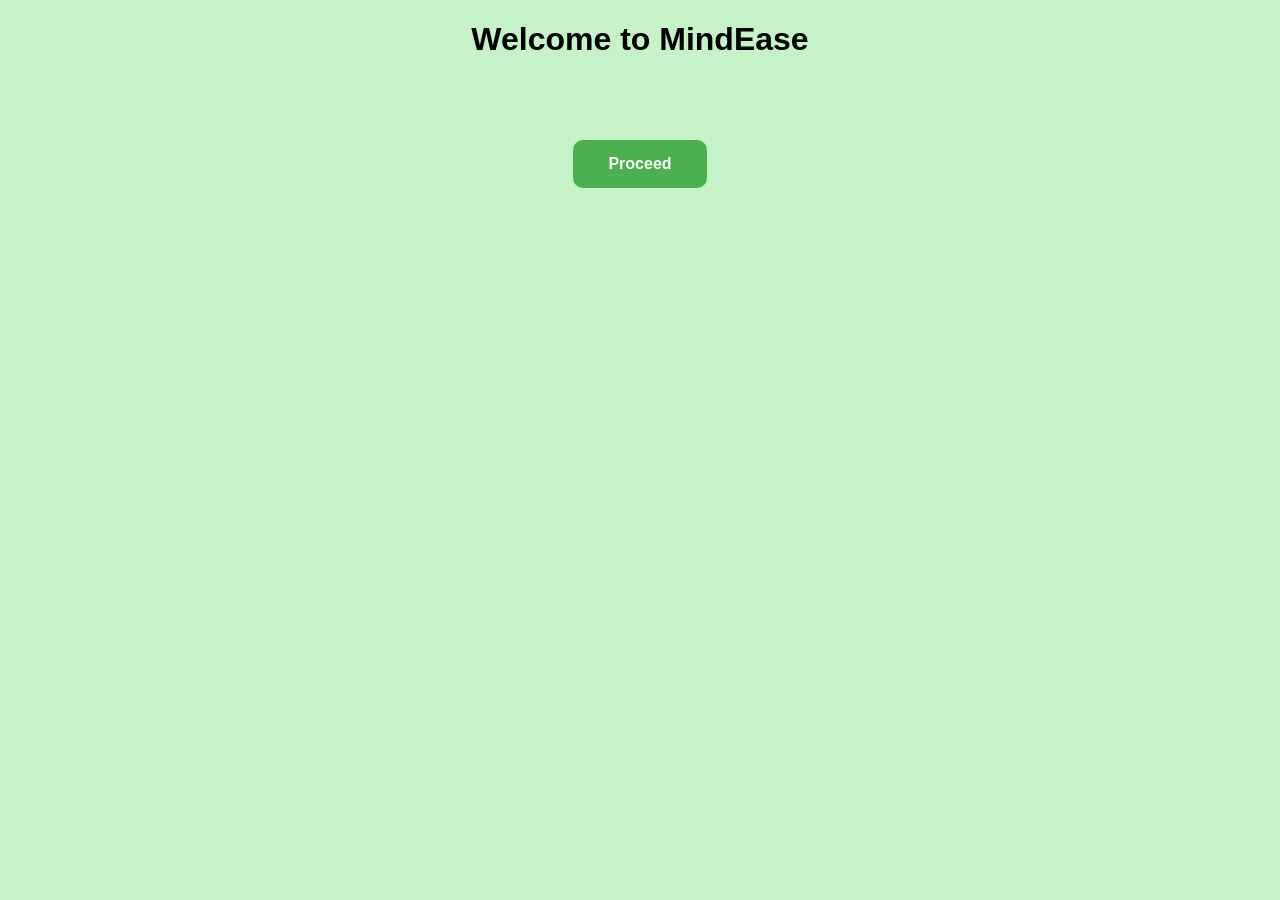
<file: index.html>
<!DOCTYPE html>
<html lang="en">
<head>
    <meta charset="UTF-8">
    <meta name="viewport" content="width=device-width, initial-scale=1.0">
    <title>MindEase</title>
    <link rel="stylesheet" href="style.css">
</head>
<body>

    <!-- Welcome Screen -->
    <div id="welcome" class="page">
        <h1>Welcome to MindEase</h1>
        <button onclick="showPage('mainMenu')">Proceed</button>
    </div>

    <!-- Main Menu -->
    <div id="mainMenu" class="page hidden">
        <h2>MindEase Dashboard</h2>
        <button onclick="showPage('entryPage')">Create Entry</button>
        <button onclick="showPage('summaryPage')">Summary</button>
    </div>

    <!-- Entry Page -->
    <div id="entryPage" class="page hidden">
        <h2>New Journal Entry</h2>

        <label>Choose Subject:</label>
        <select id="subjectSelect">
            <option value="Objected Orriented Programming">Objected Orriented Programming</option>
            <option value="Event Driven">Event Driven</option>
            <option value="Fundamentals of Networking">Fundamentals of Networking</option>
            <option value="Contemporary World">Contemporary World</option>
            
        </select>

        <h3>Select Your Mood</h3>
        <div class="emojis" id="moodOptions">
            <span class="mood" data-mood="Happy">😊</span>
            <span class="mood" data-mood="Sad">😢</span>
            <span class="mood" data-mood="Angry">😡</span>
            <span class="mood" data-mood="Sick">🤒</span>
            <span class="mood" data-mood="Scared">😨</span>
            <span class="mood" data-mood="Tired">😴</span>
        </div>

        <p id="selectedMood"></p>

        <textarea id="thoughtText" placeholder="Write your thoughts…"></textarea>
        <br><br>

        <button onclick="saveEntry()">Save Entry</button>
        <button onclick="showPage('mainMenu')">Back</button>
    </div>

    <!-- Summary Dashboard -->
    <div id="summaryPage" class="page hidden">
        <h2>Your Progress Summary</h2>

        <table id="summaryTable">
            <tr>
                <th>Subject</th>
                <th>Mood</th>
                <th>Thoughts</th>
                <th>Motivational Quote</th>
                <th>Date</th>
            </tr>
        </table>

        <button onclick="showPage('mainMenu')">Back</button>
    </div>

    <script src="script.js"></script>

</body>
</html>
</file>
<file: style.css>
body {
    font-family: Arial, sans-serif;
    text-align: center;
    background: #c5f2c7;
    margin: 2;
    padding: 2;
}

.page {
    padding: 200
    px;
    max-width: 1100px;
    margin: auto;
}

.hidden {
    display: none;
}

button {
    padding: 15px 35px;
    margin: 60px;
    font-size: 16px;
    border: none;
    background: #4caf50;
    color: white;
    border-radius: 10px;       
    cursor: pointer;
    font-weight: bold;
    transition: 0.25s ease;
}

button:hover {
    background: #45a049;
    transform: scale(1.05);
}

textarea {
    width: 100%;
    height: 140px;
    font-size: 16px;
    padding: 20px;
    border-radius: 8px;
    border: 2px solid #4caf50;
    outline: none;
}

textarea:focus {
    box-shadow: 0px 0px 8px rgba(76, 175, 80, 0.4);
}

.emojis {
    font-size: 38px;
    transition: transform 0.2s ease;
}

.emojis span:hover {
    transform: scale(1.2);
    cursor: pointer;
}

#chart {
    margin-top: 60px;
    width: 500%;
    margin-left: auto;
    margin-right: auto;
}
.label {
    width: 140px;
    font-weight: bold;
    text-align: right;
}

.bar-fill {
    height: 24px;
    background: #6aa6ff;
    border-radius: 6px;
    transition: width 0.6s ease, transform 0.3s ease;
}

.bar-fill:hover {
    transform: scale(1.02);
}

.label {
    width: 200px;       
}

table {
    width: 100%;
    border-collapse: collapse;
    margin-top: 20px;
}
.dashboard {
    width: 90%;
    max-width: 800px;
    margin: 50px auto;
    text-align: center;
    background: rgb(171, 217, 230);
    padding: 30px;
    border-radius: 10px;
    box-shadow: 20px rgba(0,0,0,0.1);
}
.back-button-container {
    display: flex;
    justify-content: flex-end; 
    margin-top: 100px;    
}

.back-button-container button {
    padding: 100px 100px;
    background: #31db91;; 
    color: white;
    border: none;
    border-radius: 5px;
    cursor: pointer;
}
.back-button-container button:hover {
    background: #28c482;
    transform: scale(1.05);
     display: flex;
justify-content: flex-end; 
    margin-top: 100px;  
}
</file>
